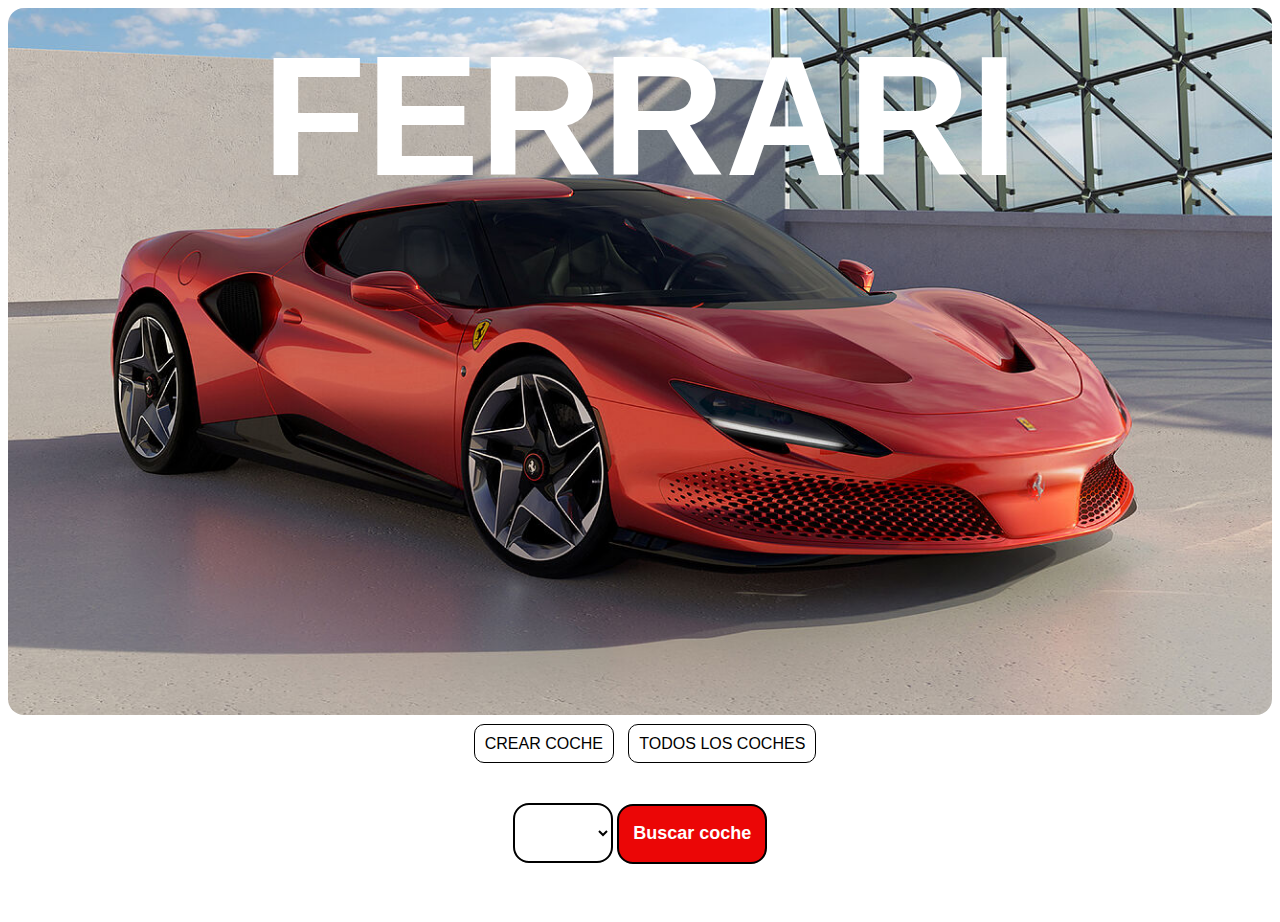
<file: getFerrari/get.html>
<!DOCTYPE html>
<html lang="en">
<head>
    <meta charset="UTF-8">
    <meta http-equiv="X-UA-Compatible" content="IE=edge">
    <meta name="viewport" content="width=device-width, initial-scale=1.0">
    <title>Ferrari</title>
    <script src="get.js" defer></script>
    <link rel="stylesheet" href="../style.css">
</head>
<body>
    <header class="ferra">
        <h1 class="titulo">Ferrari</h1>
      </header>
    <nav>
        <a href="../createCharacter.html">CREAR COCHE</a>
        <a href="../index.html"> TODOS LOS COCHES</a>
    </nav>
    <div class="buscador">
        <select class="select"></select>
        <button>Buscar coche</button>
    </div>
    
    <div class="ferraris"></div>
</body>
</html>
</file>
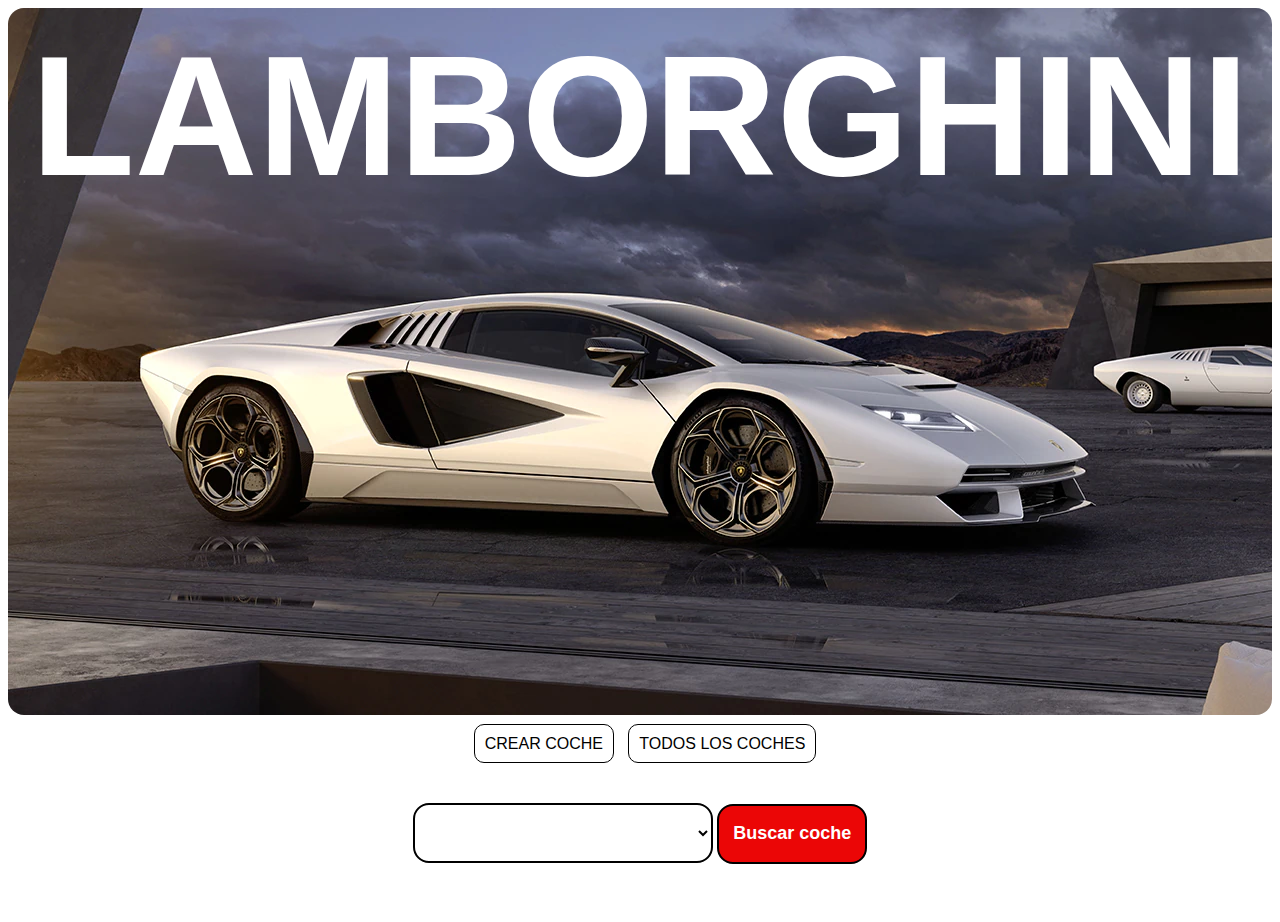
<file: getLamborghini/get.html>
<!DOCTYPE html>
<html lang="en">
<head>
    <meta charset="UTF-8">
    <meta http-equiv="X-UA-Compatible" content="IE=edge">
    <meta name="viewport" content="width=device-width, initial-scale=1.0">
    <title>Lamborghini</title>
    <script src="get.js" defer></script>
    <link rel="stylesheet" href="../style.css">
</head>
<body>
    <header class="lambo">
        <h1 class="titulo">Lamborghini</h1>
      </header>
    <nav>
        <a href="../createCharacter.html">CREAR COCHE</a>
        <a href="../index.html">TODOS LOS COCHES</a>
    </nav>
    <div class="buscadorlambo">
        <select class="select"></select>
        <button>Buscar coche</button>
    </div>
    
    <div class="cars"></div>
</body>
</html>
</file>
<file: style.css>
* {
  font-family: sans-serif;
  padding: 0;
}
body {
  background-color: rgb(255, 255, 255);
}

.loader {
  position: fixed;
  left: 0px;
  top: 0px;
  width: 100%;
  height: 100%;
  z-index: 9999;
  background: url("./img/loading-gif.gif") 50% 50% no-repeat rgb(249, 249, 249);
  opacity: 0.8;
}

.lambo {
  background-image: url("./img/header.jpg");
  background-repeat: no-repeat;
  background-position: center;
  background-size: cover;
  height: 707px;
  display: flex;
  justify-content: center;
  border-radius: 16px;
}
.ferra {
  background-image: url("./img/headerferrari.jpg");
  background-repeat: no-repeat;
  background-position: center;
  background-size: cover;
  height: 707px;
  display: flex;
  justify-content: center;
  border-radius: 16px;
}
.linea {
  border-top: 10px solid rgb(0, 0, 0);
  height: 50px;
  max-width: 2600px;
  padding: 0;
  margin: 20px auto 0 auto;
}
.car {
  width: 350px;
  height: 450px;
  margin: 30px;
  border-radius: 16px;
  /* background-image: linear-gradient(rgba(62, 62, 62, 0.9), rgba(66, 66, 66, 0.9)), url("./img/logo.png");
    background-color: #000000; */
  border: solid 3px rgb(0, 0, 0);
  color: rgb(0, 0, 0);
}
.model {
  font-size: 40px;
  border-bottom: solid 2px green, white, red;
}
.titulo {
  color: rgb(255, 255, 255);
  font-size: 170px;
  margin-top: 10px;
}
h1 {
  text-align: center;
  text-transform: uppercase;
  color: rgb(0, 0, 0);
}
.cars h1 {
  color: rgb(0, 0, 0);
}
img {
  width: 340px;
  height: 170px;
  margin-left: 5px;
}
h3 {
  text-align: center;
  font-size: 18px;
  text-transform: capitalize;
}
.cars {
  display: flex;
  justify-content: center;
  align-items: center;
  flex-wrap: wrap;
  align-content: center;
}
.ferrari {
  width: 350px;
  height: 450px;
  margin: 30px;
  border-radius: 16px;
  /* background-image: linear-gradient(rgba(62, 62, 62, 0.9), rgba(66, 66, 66, 0.9)), url("./img/logo.png");
    background-color: #000000; */
  border: solid 3px rgb(0, 0, 0);
  color: rgb(0, 0, 0);
}

.ferraris {
  display: flex;
  justify-content: center;
  align-items: center;
  flex-wrap: wrap;
  align-content: center;
}

.formItem {
  margin: 20px;
}

p {
  text-align: center;
  margin-bottom: 20px;
  text-transform: capitalize;
}

a {
  color: rgb(0, 0, 0);
  text-decoration: none;
  border: solid 1px black;
  border-radius: 10px;
  padding: 10px;
  margin-left: 10px;
}

nav {
  text-align: center;
  margin-top: 20px;
}

::-webkit-scrollbar {
  width: 15px;
}
::-webkit-scrollbar-track {
  background-color: aquamarine;
  border-radius: 50px;
}
::-webkit-scrollbar-thumb {
  background-color: orange;
  border-radius: 50px;
}

.buscador {
  text-align: center;
  padding: 50px;
}

.buscador select {
  width: 100px;
  height: 60px;
  border-radius: 16px;
  background-color: white;
  border: solid 2px black;
  font-size: 18px;
  font-weight: bold;
}

.buscador button {
  width: 150px;
  height: 60px;
  border-radius: 16px;
  background-color: rgb(235, 6, 6);
  border: solid 2px black;
  font-size: 18px;
  font-weight: bold;
  color: white;
}

.buscadorlambo {
  text-align: center;
  padding: 50px;
}

.buscadorlambo select {
  width: 300px;
  height: 60px;
  border-radius: 16px;
  background-color: white;
  border: solid 2px black;
  font-size: 18px;
  font-weight: bold;
}

.buscadorlambo button {
  width: 150px;
  height: 60px;
  border-radius: 16px;
  background-color: rgb(235, 6, 6);
  border: solid 2px black;
  font-size: 18px;
  font-weight: bold;
  color: white;
}

footer {
  background-color: rgb(230, 230, 230);
  min-height: 200px;
  display: flex;
  justify-content: center;
  align-items: center;
  color: black;
  font-weight: bold;
}

.info {
  display: flex;
  justify-content: space-around;
}

.info a {
  padding: 0px 20px;
}
</file>
